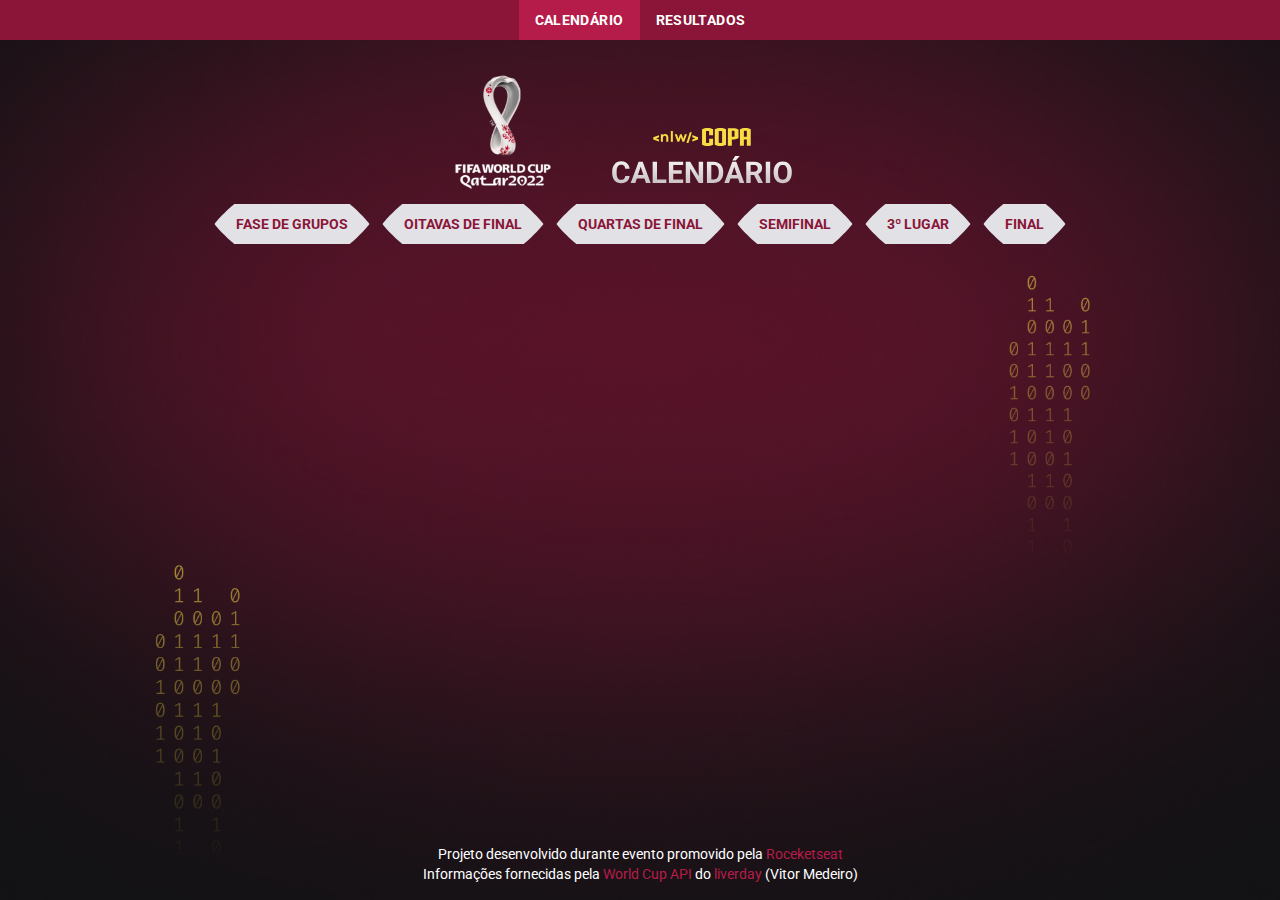
<file: index.html>
<!DOCTYPE html>
<html lang="pt-br">
    <head>
        <meta charset="UTF-8">
        <meta http-equiv="X-UA-Compatible" content="IE=edge">
        <meta name="viewport" content="width=device-width, initial-scale=1.0">
        <meta name="description" content="Calendário de jogos da Copa do Mundo no Qatar 2022" />
        <title>Calendário de Jogos - Qatar 2022</title>
        <link rel="icon" type="image/x-icon" href="./assets/favicon.png">
        <link rel="stylesheet" href="https://cdn.jsdelivr.net/npm/swiper@8/swiper-bundle.min.css" />
        <link rel="stylesheet" href="./css/main.min.css">
        <link rel="preconnect" href="https://fonts.googleapis.com">
        <link rel="preconnect" href="https://fonts.gstatic.com" crossorigin>
        <link href="https://fonts.googleapis.com/css2?family=Roboto:wght@400;700;900&display=swap" rel="stylesheet">
        <link href="./assets/bg-red-light.jpg" rel="preload" as="image">
    </head>
    <body>
      <div id="top-bar">
        <ul>
          <li class="link active"><a href="index.html">Calendário</a></li>
          <li class="link"><a href="resultados.html">Resultados</a></li>
        </ul>
      </div>
      <div id="app">
        <header>
            <img class="logo" src="./assets/logo-qatar-2022.webp" alt="Logo da Copa do Mundo Catar" width="120" height="120">
            <img src="./assets/logo.svg" alt="Logo da NLW">
        </header>
        <nav id="menu"></nav>
        <div class="swiper mySwiper">
          <div class="swiper-wrapper">
          </div>
          <div class="swiper-button-next">
              <img src="./assets/arrowRight.svg">
          </div>
          <div class="swiper-button-prev">
              <img src="./assets/arrowLeft.svg">
          </div>
        </div>
        <footer>
          <p>
            Projeto desenvolvido durante evento promovido pela 
            <a href="https://www.rocketseat.com.br/">Roceketseat</a>
          </p>
          <p>
            Informações fornecidas pela
            <a href="https://github.com/liverday/world-cup-api">World Cup API</a>
            do
            <a href="https://github.com/liverday">liverday</a> (Vitor Medeiro)
          </p>
        </footer>
      </div>
      <script src="https://cdn.jsdelivr.net/npm/swiper@8/swiper-bundle.min.js"></script>
      <script src="./js/calendario.js"></script>
    </body>
</html>
</file>
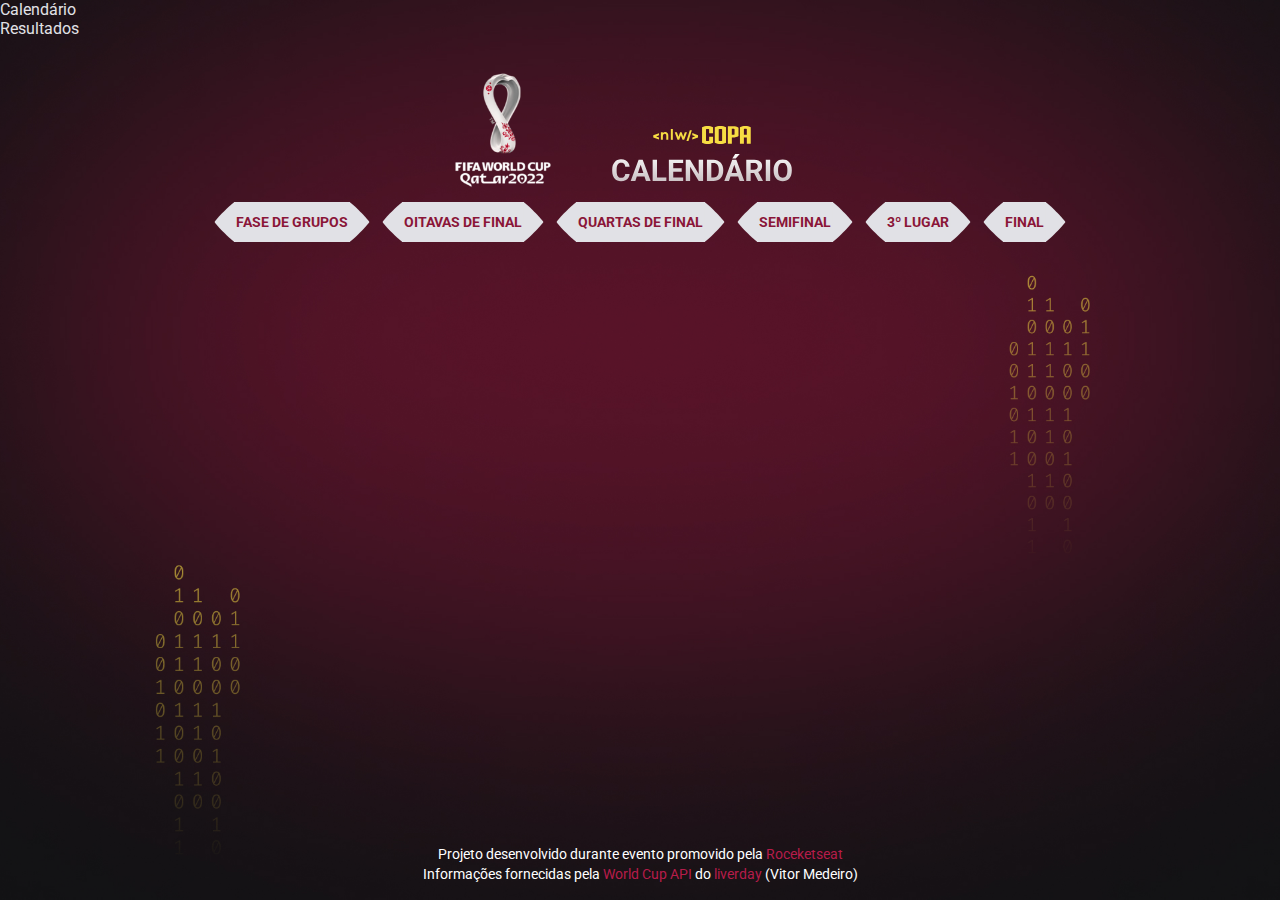
<file: home.html>
<!DOCTYPE html>
<html lang="pt-br">
    <head>
        <meta charset="UTF-8">
        <meta http-equiv="X-UA-Compatible" content="IE=edge">
        <meta name="viewport" content="width=device-width, initial-scale=1.0">
        <meta name="description" content="Calendário de jogos da Copa do Mundo no Catar 2022" />
        <title>Calendário de Jogos - NLW Copa</title>
        <link rel="icon" type="image/x-icon" href="./assets/favicon.png">
        <link rel="stylesheet" href="https://cdn.jsdelivr.net/npm/swiper@8/swiper-bundle.min.css" />
        <link rel="stylesheet" href="./style.css">
        <link rel="preconnect" href="https://fonts.googleapis.com">
        <link rel="preconnect" href="https://fonts.gstatic.com" crossorigin>
        <link href="https://fonts.googleapis.com/css2?family=Roboto:wght@400;700;900&display=swap" rel="stylesheet">
        <link href="./assets/bg-red-light.jpg" rel="preload" as="image">
    </head>
    <body>
      <div class="top-bar">
        <ul>
          <li><a href="#">Calendário</a></li>
          <li><a href="#">Resultados</a></li>
        </ul>
      </div>
      <div id="app">
        <header>
            <img class="logo" src="./assets/logo-qatar-2022.webp" alt="Logo da Copa do Mundo Catar" width="120" height="120">
            <img src="./assets/logo.svg" alt="Logo da NLW">
        </header>
        <nav id="menu"></nav>
        <div class="swiper mySwiper">
          <div class="swiper-wrapper">
          </div>
          <div class="swiper-button-next">
              <img src="./assets/arrowRight.svg">
          </div>
          <div class="swiper-button-prev">
              <img src="./assets/arrowLeft.svg">
          </div>
        </div>
        <footer>
          <p>
            Projeto desenvolvido durante evento promovido pela 
            <a href="https://www.rocketseat.com.br/">Roceketseat</a>
          </p>
          <p>
            Informações fornecidas pela
            <a href="https://github.com/liverday/world-cup-api">World Cup API</a>
            do
            <a href="https://github.com/liverday">liverday</a> (Vitor Medeiro)
          </p>
        </footer>
      </div>
      <script src="https://cdn.jsdelivr.net/npm/swiper@8/swiper-bundle.min.js"></script>
      <script src="./home-2.js"></script>
    </body>
</html>
</file>
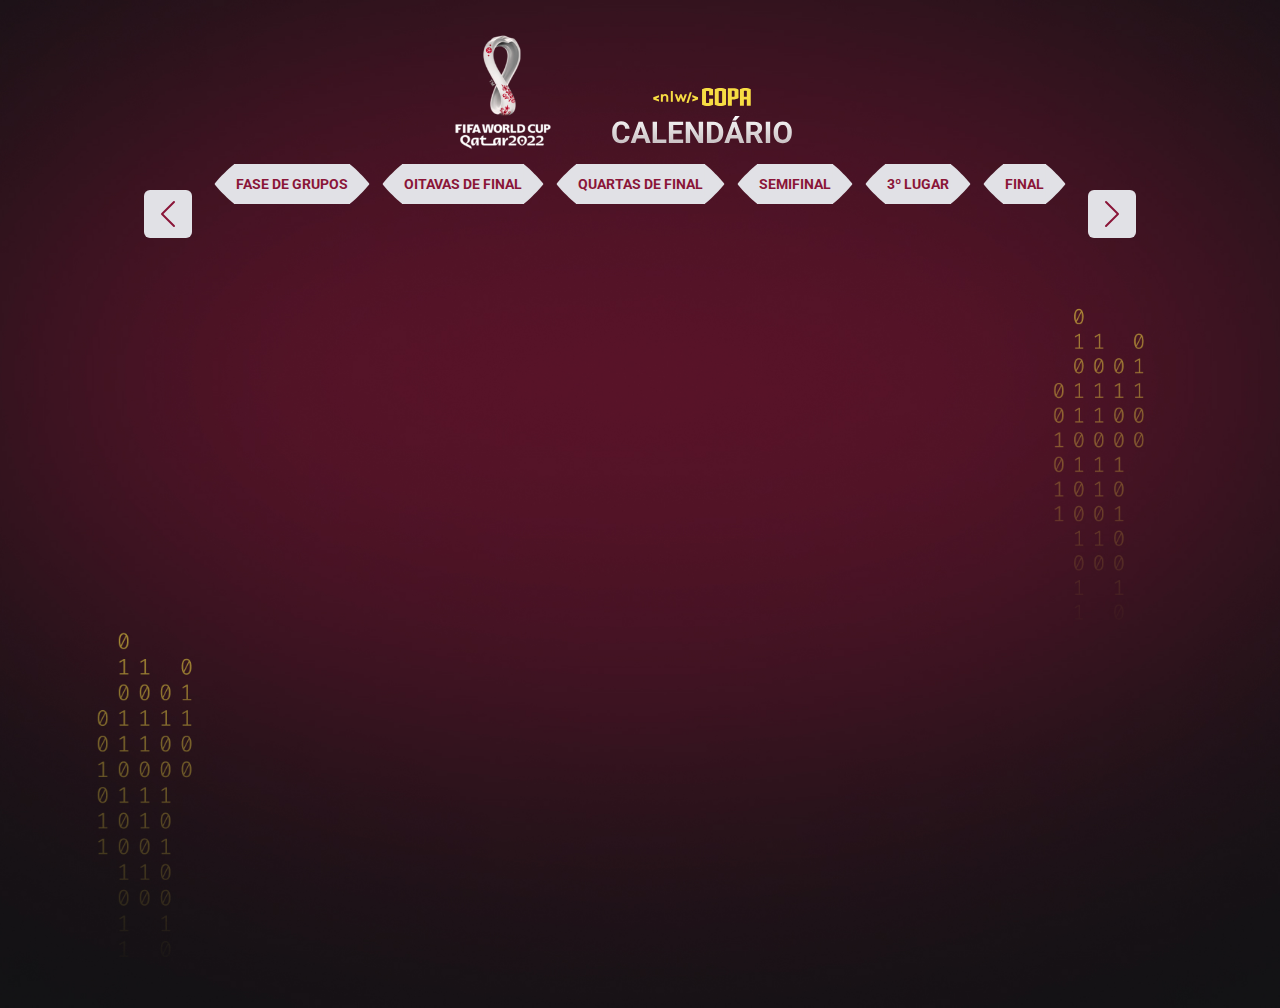
<file: index-old.html>
<!DOCTYPE html>
<html lang="pt-br">
    <head>
        <meta charset="UTF-8">
        <meta http-equiv="X-UA-Compatible" content="IE=edge">
        <meta name="viewport" content="width=device-width, initial-scale=1.0">
        <meta name="description" content="Calendário de jogos da Copa do Mundo no Catar 2022" />
        <title>Calendário de Jogos - NLW Copa</title>
        <link rel="icon" type="image/x-icon" href="./assets/favicon.png">
        <link rel="stylesheet" href="./style.css">
        <link rel="preconnect" href="https://fonts.googleapis.com">
        <link rel="preconnect" href="https://fonts.gstatic.com" crossorigin>
        <link href="https://fonts.googleapis.com/css2?family=Roboto:wght@400;700;900&display=swap" rel="stylesheet">
        <link rel="stylesheet" href="https://cdn.jsdelivr.net/npm/swiper@8/swiper-bundle.min.css" />
        <link href="./assets/bg-red-light.jpg" rel="preload" as="image" media="(max-width: 767px)">
        <link href="./assets/bg-red-light.jpg" rel="preload" as="image" media="(min-width: 768px)">
    </head>
    <body>
      <div id="app">
        <header>
            <img class="logo" src="./assets/logo-qatar-2022.webp" alt="Logo da Copa do Mundo Catar" width="120" height="120">
            <img src="./assets/logo.svg" alt="Logo da NLW">
        </header>
        <nav id="menu"></nav>
        <main id="cards" class="swiper mySwiper"></main>
      </div>
      <script src="./js/main.js"></script>
      <script src="https://cdn.jsdelivr.net/npm/swiper@8/swiper-bundle.min.js"></script>
      <script>
          var swiper = new Swiper(".mySwiper", {
            slidesPerView: 'auto',
            spaceBetween: 32,
            watchOverflow: true,
            loop: true,
            loopedSlides: 3,
            breakpoints: {
              320: {
                  slidesPerView: 1,
                  spaceBetween: 0,
              },
              640: {
                  slidesPerView: 2,
                  spaceBetween: 16,
              },
              1020: {
                  slidesPerView: 3,
              },
            },
            pagination: {
              el: ".swiper-pagination",
              clickable: true,
            },
            navigation: {
              nextEl: ".swiper-button-next",
              prevEl: ".swiper-button-prev",
            },
          });
        </script>
    </body>
</html>
</file>
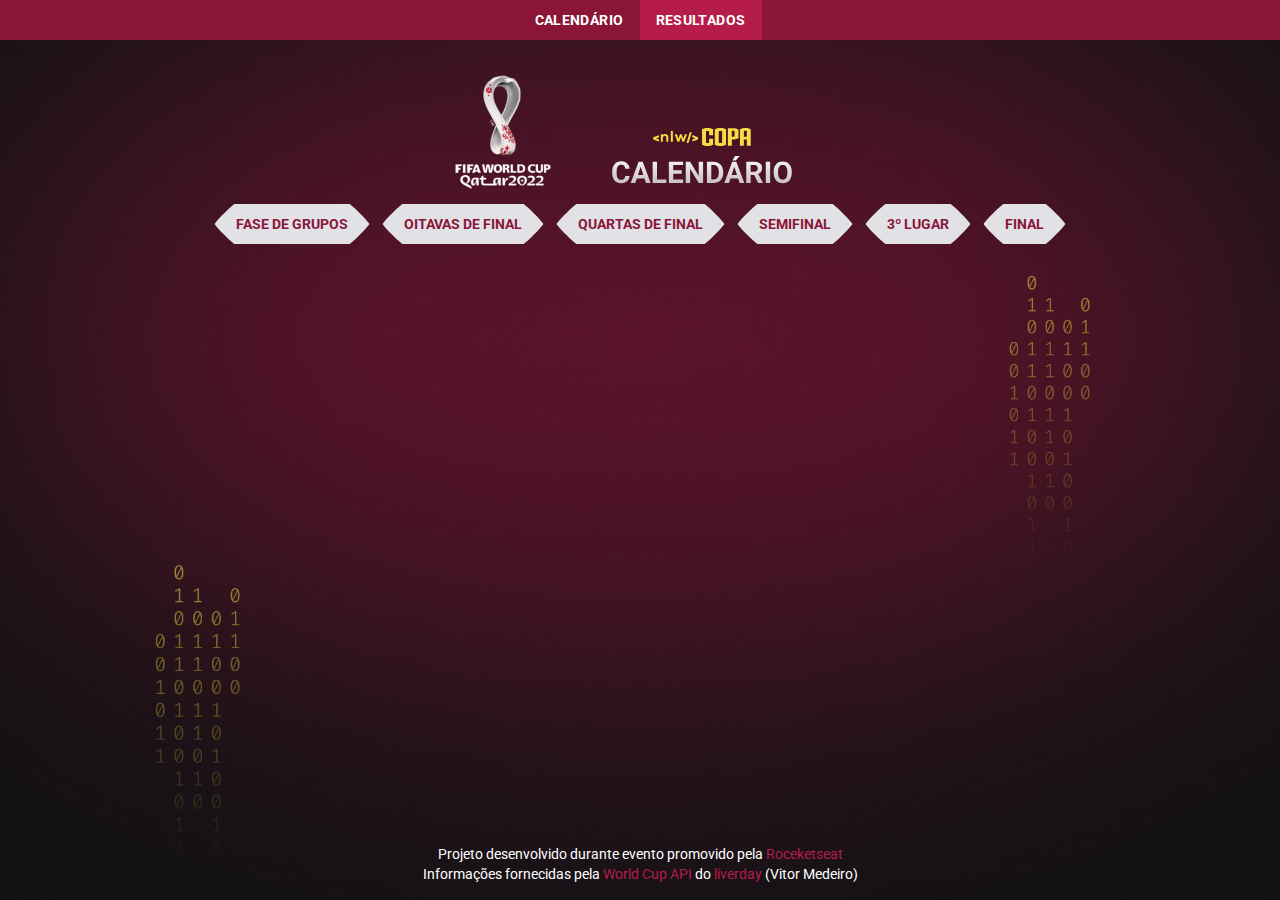
<file: resultados.html>
<!DOCTYPE html>
<html lang="pt-br">
    <head>
        <meta charset="UTF-8">
        <meta http-equiv="X-UA-Compatible" content="IE=edge">
        <meta name="viewport" content="width=device-width, initial-scale=1.0">
        <meta name="description" content="Resultados de jogos da Copa do Mundo no Qatar 2022" />
        <title>Resultados de Jogos - Qatar 2022</title>
        <link rel="icon" type="image/x-icon" href="./assets/favicon.png">
        <link rel="stylesheet" href="https://cdn.jsdelivr.net/npm/swiper@8/swiper-bundle.min.css" />
        <link rel="stylesheet" href="./css/main.min.css">
        <link rel="preconnect" href="https://fonts.googleapis.com">
        <link rel="preconnect" href="https://fonts.gstatic.com" crossorigin>
        <link href="https://fonts.googleapis.com/css2?family=Roboto:wght@400;700;900&display=swap" rel="stylesheet">
        <link href="./assets/bg-red-light.jpg" rel="preload" as="image">
    </head>
    <body>
      <div id="top-bar">
        <ul>
          <li class="link"><a href="index.html">Calendário</a></li>
          <li class="link active"><a href="resultados.html">Resultados</a></li>
        </ul>
      </div>
      <div id="app">
        <header>
            <img class="logo" src="./assets/logo-qatar-2022.webp" alt="Logo da Copa do Mundo Catar" width="120" height="120">
            <img src="./assets/logo.svg" alt="Logo da NLW">
        </header>
        <nav id="menu"></nav>
        <div class="games"></div>
        <footer>
          <p>
            Projeto desenvolvido durante evento promovido pela 
            <a href="https://www.rocketseat.com.br/">Roceketseat</a>
          </p>
          <p>
            Informações fornecidas pela
            <a href="https://github.com/liverday/world-cup-api">World Cup API</a>
            do
            <a href="https://github.com/liverday">liverday</a> (Vitor Medeiro)
          </p>
        </footer>
      </div>
      <script src="https://cdn.jsdelivr.net/npm/swiper@8/swiper-bundle.min.js"></script>
      <script src="./js/resultados.js"></script>
    </body>
</html>
</file>
<file: style.css>
* {
    margin: 0;
    padding: 0;
    box-sizing: border-box;
}

:root {
    --primary-color: #8a1538;
    --secondary-color: #8a1538;
    --white: #fff;
    --black: #121214;
    --card-border-title-color: #8a1538;
    --card-color-primary: #b61c4a; 
    --card-bg-color:#E1E1E6;
    --bg: url(./assets/bg-red-light.jpg);
}

ul {
    list-style: none;
}

a {
    text-decoration: none;
    color: var(--card-bg-color);
}

:focus {
    outline: none !important;
}

body {
    position: relative;
    background-color: var(--black);
    background-image: var(--bg);
    background-position: bottom center;
    background-repeat: no-repeat;
    background-size: cover;
    min-height: 100vh;
}

body * {
    font-family: 'Roboto', sans-serif;
}

#top-bar {
    display: flex;
    justify-content: center;
    background-color: var(--primary-color);
}

#top-bar ul {
    display: flex;
}

#top-bar ul li {
    display: flex;
    padding: 0 16px;
    height: 40px;
}

#top-bar ul li:hover, #top-bar ul li.active {
    background-color: var(--card-color-primary);
}

#top-bar ul li a {
    color: var(--white);
    font-size: 14px;
    font-weight: 700;
    text-transform: uppercase;
    letter-spacing: .4px;
    align-self: center;
}

#app {
    width: fit-content;
    margin: auto;
    padding-top: 32px;
    padding-bottom: 32px;
}

header {
    text-align: center;
    user-select: none;
}

#menu {
    display: flex;
    justify-content: center;
    padding-top: 8px;
}

#menu ul {
    display: flex;
    align-items: center;
    justify-content: center;
    gap: 12px;
    z-index: 9999;
    flex-wrap: wrap;
}

#menu ul li svg {
    width: 20px;
    height: 40px;
    fill: var(--card-bg-color);
}

#menu ul li:hover svg {
    fill: var(--primary-color); 
}

.button-left {
    transform: translateX(0.4px);
}

.button-right {
    transform: translateX(-0.4px);
}

#menu ul li a {
    font-size: 14px;
    font-weight: 700;;
    text-transform: uppercase;
    display: flex;
}

.btn.btn-primary {
    background: var(--card-bg-color);
    display: flex;
    align-items: center;
    padding: 0px 2px;
    color: var(--primary-color);
}

#menu ul li:hover .btn.btn-primary {
    color: #E1E1E6;
    background: var(--primary-color);
}

#btn-mobile {
    display: none;
    background-color: var(--card-bg-color);
    padding: 4px 4px 0px 4px;
    border-radius: 4px;
    z-index: 9997;
    margin-bottom: 4px;
}

.card-result {
    padding: 0 8px;
}

.card-result h2 {
    margin-bottom: 8px;
    color: var(--white);
    font-size: 20px;
}

.card-result + .card-result {
    margin-top: 32px;
} 

.card {
    padding: 32px 23px;
    text-align: center;
    background: var(--card-bg-color);
    border-bottom: 2px solid var(--card-color-primary);
    border-radius: 6px;
}

.card-result, .card-result .card, .card-result .card ul {
    width: 100% !important;
}

.card h2 {
    display: flex;
    align-items: center;
    justify-content: center;
    gap: 16px;
    padding: 8px 16px;
    border: 1px solid var(--card-border-title-color);
    border-radius: 6px;
    width: fit-content;
    margin-inline: auto;
    margin-bottom: 40px;
    color: var(--primary-color);
}

.card h2 span {
    color: var(--secondary-color);
    font-size: 14px;
    text-transform: uppercase;
}

.card ul {
    display: flex;
    flex-direction: column;
    gap: 24px;
    width: 270px;
}

.card ul li {
    display: flex;
    align-items: center;
    justify-content: space-between;
    flex-wrap: wrap;
}

.card-result .card ul li {
    flex-direction: column;
    align-items: center;
    justify-content: center;
}

.card-result .card ul li .game-result {
    width: 100%;
    display: flex;
    align-items: center;
    justify-content: space-between;
    gap: 16px;
}

.card-result .card ul li .game-result figure {
    display: flex;
    align-items: center;
    gap: 8px;
}

.card-result .card ul li .game-result figure:first-child {
    flex-direction: row-reverse;
}

.card ul li figure {
    flex: 1;
}

.card ul li figure img, .card-result .card ul li figure img {
    width: 50px;
    height: 50px;
    border-radius: 50%;
    box-shadow: 0 0 4px rgba(0, 0, 0, 0.1);
}

.card ul li figure figcaption {
    color: #333;
    font-size: 12px;
    font-weight: 700;
    text-transform: uppercase;
    /* white-space: nowrap; */
}

.card-result .card ul li figure figcaption {
    font-size: 16px;
}

.score {
    font-size: 24px;
    font-weight: 700;
    color: var(--primary-color)
}

.score {
    font-size: 18px;
    font-weight: 700;
    color: #333;
    display: flex;
    align-items: center;
    gap: 8px;
}

.score span {
    font-size: 24px;
    font-weight: 900;
    color: var(--primary-color)
}

.card ul li + li {
    padding-top: 24px;
    border-top: 1px solid #c1c1c1;
}

.card ul li .info {
    display: flex;
    flex-direction: column;
    justify-content: center;
    margin-bottom: 8px;
    flex: 0;
}

.card ul li .info strong {
    font-weight: 900;
    font-size: 36px;
    line-height: 125%;
    color: var(--secondary-color);
}

.card ul li .info span {
    font-size: 10px;
    line-height: 12px;
    color: #787878;
}

.card h2:hover,
.card ul li .info:hover, 
.card ul li figure:hover {
    transform: scale(1.1);
}

.card h2,
.card ul li .info, 
.card ul li figure {
    transition: transform 0.3s ;
}

.card {
    opacity: 0;
    animation: appear 0.2s forwards;
}

@keyframes appear {
    0% {
        transform: translateY(-50px);
    }

    100% {
        opacity: 1;
    }
}

.swiper {
    max-width: 1012px;
    padding-top: 80px !important;
    /* margin-top: -64px; */
    margin-top: -48px;
    margin-bottom: 64px;

}

.swiper-wrapper {
    margin-inline: auto !important;
    width: fit-content !important;
}

.games {
    display: flex;
    flex-direction: row;
    flex-wrap: wrap;
    justify-content: space-around;
    align-items: flex-start ;
    gap: 16px;
    margin-top: 32px;
    max-width: 648px;
    margin-inline: auto;
    margin-bottom: 64px;
}

@media (min-width: 526px) {
    .card {
        width: fit-content !important;
    }
}

@media (max-width: 525px) {
    header {
        margin-bottom: 16px;
        max-width: 375px;
        margin-inline: auto;
    }

    .swiper {
        max-width: 320px;
    }

    #menu {
        display: flex;
        flex-direction: column;
        gap: 16px;
        align-items: center;
    }
    
    #menu ul {
        display: flex;
        flex-direction: column;
        align-items: center;
    }

    #btn-mobile {
        display: block;
    }

    #menu-fases {
        display: none !important;
    }

    #menu.active #menu-fases {
        display: flex !important;
    }

    #menu.active ul li {
        opacity: 0;
        animation: appear 0.2s forwards;
    }

    .card-result .card ul li .game-result figure {
        gap: 4px;
    }

    .card-result .card ul li figure figcaption {
        font-size: 12px;
    }

    .card-result .card ul li figure img {
        width: 25px;
        height: 25px;
    }

    .card-result .card ul li .game-result {
        gap: 8px;
    }
    
    .card-result .card ul {
        margin: 0 auto;
    }

    .score {
        font-size: 14px;
        gap: 4px;
    }
    
    .score span {
        font-size: 16px;
    }

    .swiper, .games {
        margin-bottom: 120px;
    }

    footer {
        left: 0 !important;
        transform: translateX(0) !important;
    }

}

@media (min-width: 525px) and (max-width: 1012px) {
    .swiper {
        max-width: 648px;
        padding-inline: 15px;
    }

    #menu ul {
        max-width: 72%;
    }
}

.swiper-button-next::after, .swiper-button-prev::after {
    content: "" !important;
}

.swiper-button-next, .swiper-button-prev {
    top: 24px !important;
    z-index: 9997 !important;
    background: var(--card-bg-color);
    width: 48px !important;
    height: 48px !important;
    border-radius: 6px;
    user-select: none;
}

footer {
    position: absolute;
    bottom: 16px;
    left: 50%;
    transform: translateX(-50%);
    text-align: center;
}

footer p {
    color: var(--white);
    font-size: 14px;
    line-height: 20px;
}

footer p a {
    color: var(--card-color-primary);
}
</file>
<file: css/main.min.css>
*{margin:0;padding:0;box-sizing:border-box}ul{list-style:none}a{text-decoration:none;color:var(--card-bg-color)}:focus{outline:none !important}body{position:relative;background-color:var(--black);background-image:var(--bg);background-position:bottom center;background-repeat:no-repeat;background-size:cover;min-height:100vh}body *{font-family:"Roboto",sans-serif}:root{--primary-color: #8a1538;--secondary-color: #8a1538;--white: #fff;--black: #121214;--card-border-title-color: #8a1538;--card-color-primary: #b61c4a;--card-bg-color:#E1E1E6;--bg: url(../assets/bg-red-light.jpg)}#top-bar{display:flex;justify-content:center;background-color:var(--primary-color)}#top-bar ul{display:flex}#top-bar ul li{display:flex;padding:0 16px;height:40px;cursor:pointer}#top-bar ul li a{color:var(--white);font-size:14px;font-weight:700;text-transform:uppercase;letter-spacing:.4px;align-self:center}#top-bar ul li:hover,#top-bar ul li.active{background-color:var(--card-color-primary)}header{text-align:center;-webkit-user-select:none;-moz-user-select:none;-ms-user-select:none;user-select:none}@media(max-width: 525px){header{margin-bottom:16px;max-width:375px;margin-inline:auto}}#menu{display:flex;justify-content:center;padding-top:8px}#menu #btn-mobile{display:none;background-color:var(--card-bg-color);padding:4px 4px 0px 4px;border-radius:4px;z-index:9997;margin-bottom:4px}@media(max-width: 525px){#menu #btn-mobile{display:block}}#menu ul{display:flex;align-items:center;justify-content:center;gap:12px;z-index:9999;flex-wrap:wrap}#menu ul li svg{width:20px;height:40px;fill:var(--card-bg-color)}#menu ul li svg.button-left{transform:translateX(0.4px)}#menu ul li svg.button-right{transform:translateX(-0.4px)}#menu ul li a{font-size:14px;font-weight:700;text-transform:uppercase;display:flex}#menu ul li a .btn.btn-primary{background:var(--card-bg-color);display:flex;align-items:center;padding:0px 2px;color:var(--primary-color)}#menu ul li:hover svg{fill:var(--primary-color)}#menu ul li:hover .btn.btn-primary{color:#e1e1e6;background:var(--primary-color)}@media(min-width: 525px)and (max-width: 1012px){#menu ul{max-width:72%}}@media(max-width: 525px){#menu ul{display:flex;flex-direction:column;align-items:center}#menu ul#menu-fases{display:none !important}}@media(max-width: 525px){#menu{display:flex;flex-direction:column;gap:16px;align-items:center}#menu.active ul#menu-fases{display:flex !important}#menu.active ul li{opacity:0;-webkit-animation:appear .2s forwards;animation:appear .2s forwards}}footer{position:absolute;bottom:16px;left:50%;transform:translateX(-50%);text-align:center}footer p{color:var(--white);font-size:14px;line-height:20px}footer p a{color:var(--card-color-primary)}@media(max-width: 525px){footer{left:0 !important;transform:translateX(0) !important}}#app{width:-webkit-fit-content;width:-moz-fit-content;width:fit-content;margin:auto;padding-top:32px;padding-bottom:32px}@-webkit-keyframes appear{0%{transform:translateY(-50px)}100%{opacity:1}}@keyframes appear{0%{transform:translateY(-50px)}100%{opacity:1}}.card-result{padding:0 8px;width:100% !important}.card-result h2{margin-bottom:8px;color:var(--white);font-size:20px}.card-result+.card-result{margin-top:32px}.card-result .card{width:100% !important}.card-result .card ul{width:100% !important}.card-result .card ul li{flex-direction:column;align-items:center;justify-content:center}.card-result .card ul li .game-result{width:100%;display:flex;align-items:center;justify-content:space-between;gap:16px}.card-result .card ul li .game-result figure{display:flex;align-items:center;gap:8px}.card-result .card ul li .game-result figure figcaption{font-size:16px}@media(max-width: 525px){.card-result .card ul li .game-result figure figcaption{font-size:12px}}.card-result .card ul li .game-result figure img{height:50px;border-radius:50%;box-shadow:0 0 4px rgba(0,0,0,.1)}@media(max-width: 525px){.card-result .card ul li .game-result figure img{width:25px;height:25px}}.card-result .card ul li .game-result figure:first-child{flex-direction:row-reverse}@media(max-width: 525px){.card-result .card ul li .game-result figure{gap:4px}}@media(max-width: 525px){.card-result .card ul li .game-result{gap:8px}}@media(max-width: 525px){.card-result .card ul{margin:0 auto}}.card{padding:32px 23px;text-align:center;background:var(--card-bg-color);border-bottom:2px solid var(--card-color-primary);border-radius:6px;opacity:0;-webkit-animation:appear .2s forwards;animation:appear .2s forwards}.card h2{display:flex;align-items:center;justify-content:center;gap:16px;padding:8px 16px;border:1px solid var(--card-border-title-color);border-radius:6px;width:-webkit-fit-content;width:-moz-fit-content;width:fit-content;margin-inline:auto;margin-bottom:40px;color:var(--primary-color);transition:transform .3s}.card h2 span{color:var(--secondary-color);font-size:14px;text-transform:uppercase}.card h2:hover{transform:scale(1.1)}.card ul{display:flex;flex-direction:column;gap:24px;width:270px}.card ul li{display:flex;align-items:center;justify-content:space-between;flex-wrap:wrap}.card ul li figure{flex:1;transition:transform .3s}.card ul li figure figcaption{color:#333;font-size:12px;font-weight:700;text-transform:uppercase}.card ul li figure img{width:50px;height:50px;border-radius:50%;box-shadow:0 0 4px rgba(0,0,0,.1)}.card ul li figure:hover{transform:scale(1.1)}.card ul li+li{padding-top:24px;border-top:1px solid #c1c1c1}.card ul li .info{display:flex;flex-direction:column;justify-content:center;margin-bottom:8px;flex:0;transition:transform .3s}.card ul li .info strong{font-weight:900;font-size:36px;line-height:125%;color:var(--secondary-color)}.card ul li .info span{font-size:10px;line-height:12px;color:#787878}.card ul li .info:hover{transform:scale(1.1)}@media(min-width: 526px){.card{width:-webkit-fit-content !important;width:-moz-fit-content !important;width:fit-content !important}}.score{font-size:18px;font-weight:700;color:#333;display:flex;align-items:center;gap:8px}.score span{font-size:24px;font-weight:900;color:var(--primary-color)}@media(max-width: 525px){.score{font-size:14px;gap:4px}.score span{font-size:16px}}.swiper{max-width:1012px;padding-top:80px !important;margin-top:-48px;margin-bottom:64px}.swiper .swiper-wrapper{margin-inline:auto !important;width:-webkit-fit-content !important;width:-moz-fit-content !important;width:fit-content !important}.swiper .swiper-button-next,.swiper .swiper-button-prev{top:24px !important;z-index:9997 !important;background:var(--card-bg-color);width:48px !important;height:48px !important;border-radius:6px;-webkit-user-select:none;-moz-user-select:none;-ms-user-select:none;user-select:none}.swiper .swiper-button-next::after,.swiper .swiper-button-prev::after{content:"" !important}@media(min-width: 525px)and (max-width: 1012px){.swiper{max-width:648px;padding-inline:15px}}@media(max-width: 525px){.swiper{max-width:320px;margin-bottom:120px}}.games{display:flex;flex-direction:row;flex-wrap:wrap;justify-content:space-around;align-items:flex-start;gap:16px;margin-top:32px;max-width:648px;margin-inline:auto;margin-bottom:64px}@media(max-width: 525px){.games{margin-bottom:120px}}
</file>
